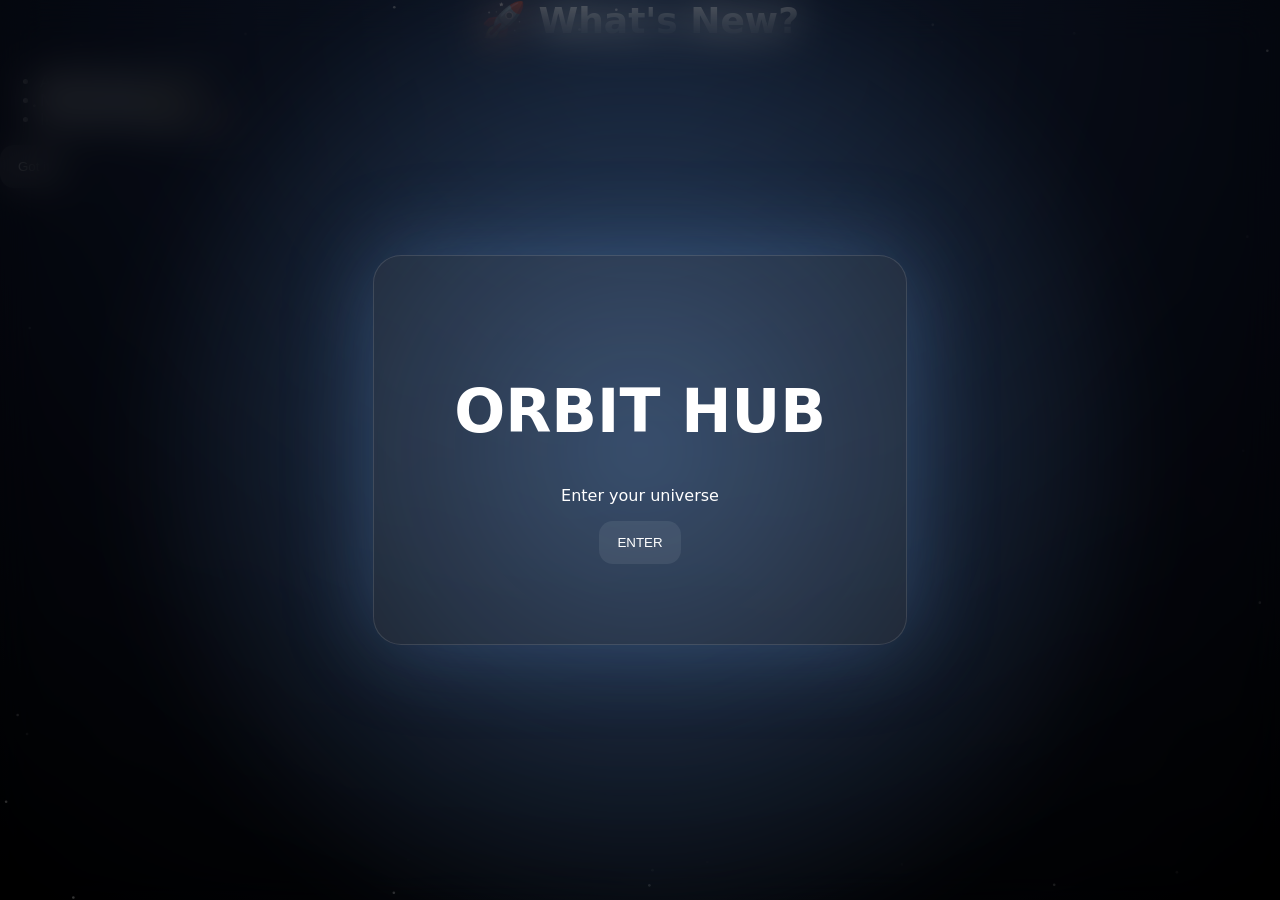
<file: index.html>
<head>
  <meta charset="UTF-8">

  <!-- ✅ ADD THIS LINE RIGHT HERE -->
  <meta name="google-site-verification" content="NgxJp6FmTKml1Jih3Yo06y0lA6CNKxRE3NnR3Ad-dL4" />

  <meta name="viewport" content="width=device-width, initial-scale=1.0">
  <title>Orbit Hub</title>

  <link rel="icon" href="https://img.icons8.com/emoji/96/rocket.png">
  <link rel="stylesheet" href="style.css">
</head>

<body>

<canvas id="bg"></canvas>
<canvas id="warp"></canvas>

<!-- 🌌 WELCOME -->
<div id="welcome">
  <div class="welcome-card">
    <div class="orb"></div>
    <h1>ORBIT HUB</h1>
    <p>Enter your universe</p>
    <button onclick="enterSite()">ENTER</button>
  </div>
</div>

<!-- 🆕 WHATS NEW PANEL -->
<div id="whatsNew">
  <div class="panel">
    <h2>🚀 What's New?</h2>
    <ul>
      <li>Added game icons 🎮</li>
      <li>New UI layout ✨</li>
      <li>Improved navigation 🚀</li>
    </ul>
    <button onclick="closeWhatsNew()">Got it</button>
  </div>
</div>

<!-- APP -->
<div id="app" style="display:none;">

  <div class="sidebar">
    <button onclick="route('home')">🏠</button>
    <button onclick="route('games')">🎮</button>
    <button onclick="route('search')">🔍</button>
    <button onclick="route('about')">ℹ️</button>
  </div>

  <div class="main">

    <div class="topbar">
      <input id="searchInput" placeholder="Search games..." />
      <button onclick="handleSearch()">Search</button>
    </div>

    <div id="view" class="page"></div>

  </div>
</div>

<!-- GAME PLAYER -->
<div id="playmode">
  <div id="gameHeader">
    <h2 id="gameTitle"></h2>
    <button onclick="exitGame()">Exit</button>
  </div>
  <iframe id="gameFrame"></iframe>
</div>

<script src="script.js"></script>
</body>
</html>
</file>
<file: style.css>
html, body {
  margin: 0;
  height: 100%;
  font-family: system-ui;
  color: white;
  overflow: hidden;

  background: radial-gradient(circle at top, #1c2f52, #0a0f1f 60%, #000);
}

/* BACKGROUND CANVAS */
#bg, #warp {
  position: fixed;
  inset: 0;
}

/* OVERLAY LAYER */
#app, #welcome, #playmode {
  position: relative;
  z-index: 2;
}

/* 🌌 WELCOME */
#welcome {
  position: fixed;
  inset: 0;
  display: flex;
  justify-content: center;
  align-items: center;

  backdrop-filter: blur(20px);
  background: rgba(0,0,0,0.55);
}

.welcome-card {
  padding: 80px;
  border-radius: 28px;
  text-align: center;

  background: rgba(255,255,255,0.06);
  border: 1px solid rgba(255,255,255,0.12);

  box-shadow: 0 0 90px rgba(120,180,255,0.25);
}

.welcome-card h1 {
  font-size: 60px;
}

/* ORB */
.orb {
  position: absolute;
  inset: -70px;
  background: radial-gradient(circle, rgba(120,180,255,0.35), transparent 60%);
  filter: blur(30px);
  z-index: -1;
}

/* TOP BAR */
.topbar {
  display: flex;
  gap: 10px;
  padding: 12px;
}

.topbar input {
  flex: 1;
  padding: 14px;
  border-radius: 14px;
  border: none;
  background: rgba(255,255,255,0.08);
  color: white;
}

/* BUTTONS */
button {
  border-radius: 14px;
  border: none;
  padding: 14px 18px;
  background: rgba(255,255,255,0.08);
  color: white;
  cursor: pointer;
  transition: 0.25s;
}

button:hover {
  transform: translateY(-4px) scale(1.08);
  box-shadow: 0 10px 25px rgba(120,180,255,0.3);
}

/* PAGE TRANSITION */
.page {
  animation: pageIn 0.5s ease;
}

@keyframes pageIn {
  from {
    opacity: 0;
    transform: translateX(40px);
    filter: blur(12px);
  }
  to {
    opacity: 1;
    transform: translateX(0);
    filter: blur(0);
  }
}

/* TITLES BIG */
h2 {
  font-size: 36px;
  text-align: center;
}

/* GAME GRID */
.game-grid {
  display: grid;
  grid-template-columns: repeat(auto-fit, minmax(170px, 1fr));
  gap: 16px;
  padding: 20px;
}

.game {
  height: 170px;
  border-radius: 20px;
  background: rgba(255,255,255,0.06);

  display: flex;
  align-items: center;
  justify-content: center;
  flex-direction: column;

  cursor: pointer;
  transition: 0.25s;
}

.game:hover {
  transform: scale(1.08);
  background: rgba(120,180,255,0.18);
}

/* NAV */
.bottomnav {
  position: fixed;
  bottom: 20px;
  left: 50%;
  transform: translateX(-50%);

  display: flex;
  gap: 12px;

  padding: 12px;
  border-radius: 24px;

  background: rgba(20,25,45,0.6);
  backdrop-filter: blur(16px);
}

/* HOME ICONS */
.icon-grid {
  display: flex;
  justify-content: center;
  gap: 20px;
  padding: 20px;
}

.icon {
  width: 120px;
  height: 120px;

  border-radius: 22px;
  background: rgba(255,255,255,0.06);

  display: flex;
  align-items: center;
  justify-content: center;

  cursor: pointer;
  transition: 0.25s;
}

.icon:hover {
  transform: scale(1.1) translateY(-5px);
  background: rgba(120,180,255,0.2);
}

/* GAME PLAYER */
#playmode {
  position: fixed;
  inset: 0;
  display: none;
  background: black;
  animation: zoomIn 0.4s ease;
}

@keyframes zoomIn {
  from {
    transform: scale(0.7);
    opacity: 0;
    filter: blur(10px);
  }
  to {
    transform: scale(1);
    opacity: 1;
    filter: blur(0);
  }
}

#gameHeader {
  position: absolute;
  top: 0;
  width: 100%;
  display: flex;
  justify-content: space-between;
  padding: 12px;
  background: rgba(0,0,0,0.6);
}

#gameFrame {
  width: 100%;
  height: 100%;
  border: none;
}
</file>
